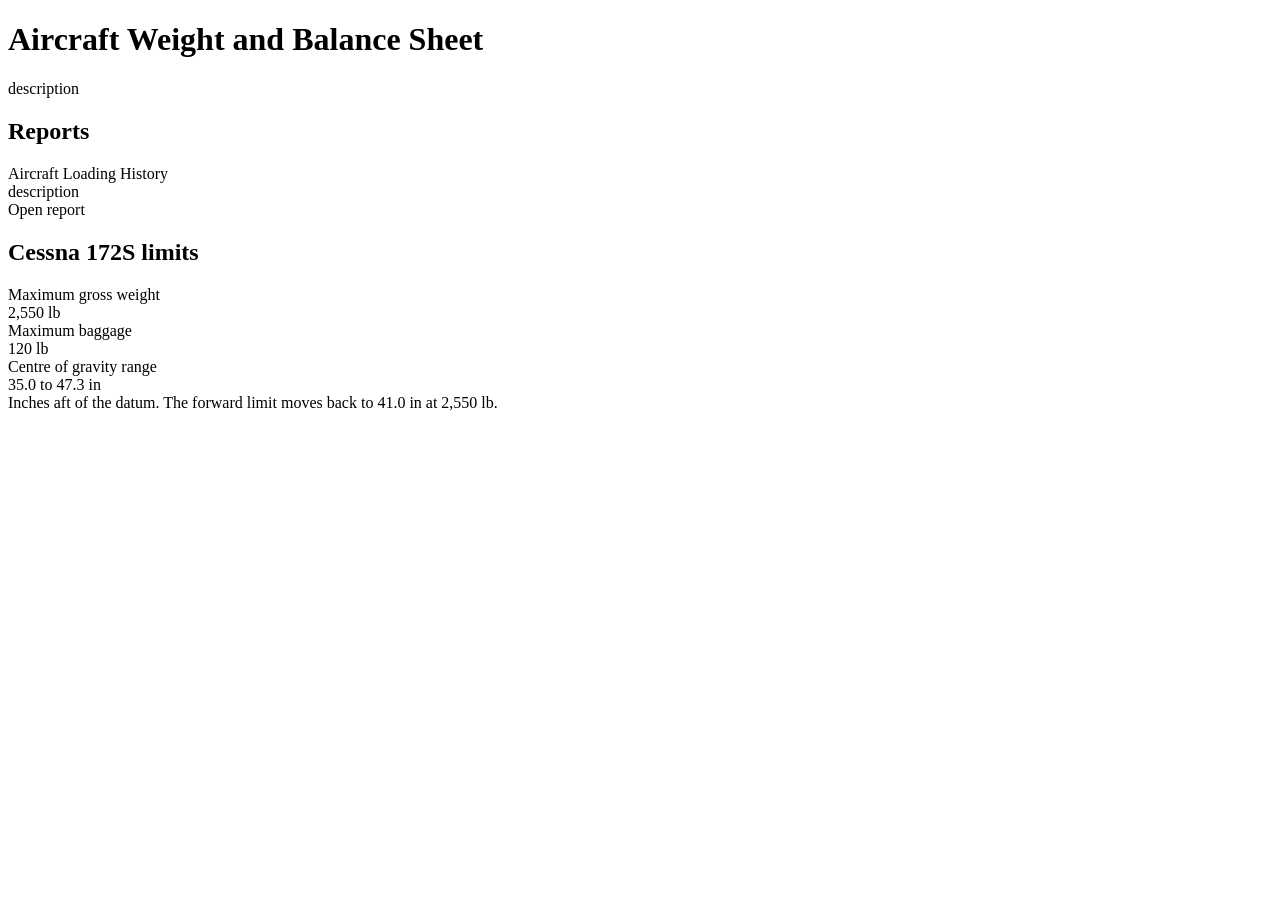
<file: Project/aircraft_weight_balance_app/src/main/resources/templates/index.html>
<!DOCTYPE html>
<html lang="en" xmlns:th="http://www.thymeleaf.org">
<head th:replace="~{fragments/head :: head(null)}"></head>
<body>
<header th:replace="~{fragments/navHeader :: navbar('home')}"></header>

<main class="app-main">
    <div class="page-header">
        <h1 class="page-title" th:text="#{application.name}">Aircraft Weight and Balance Sheet</h1>
        <p class="page-lede" th:text="#{label.home.description}">description</p>
    </div>

    <h2 class="section-title">Reports</h2>
    <div class="link-grid">
        <a class="card link-card" th:href="@{/report/loadsheet/history}">
            <div class="card-title" th:text="#{label.report.loading.history}">Aircraft Loading History</div>
            <div class="card-caption" th:text="#{label.report.loading.history.description}">description</div>
            <div class="link-cta">Open report <i class="fas fa-arrow-right"></i></div>
        </a>
    </div>

    <h2 class="section-title">Cessna 172S limits</h2>
    <div class="tiles">
        <div class="card">
            <div class="tile-label">Maximum gross weight</div>
            <div class="tile-value">2,550 lb</div>
        </div>
        <div class="card">
            <div class="tile-label">Maximum baggage</div>
            <div class="tile-value">120 lb</div>
        </div>
        <div class="card">
            <div class="tile-label">Centre of gravity range</div>
            <div class="tile-value">35.0 to 47.3 in</div>
            <div class="tile-note">Inches aft of the datum. The forward limit moves back to 41.0 in at 2,550 lb.</div>
        </div>
    </div>
</main>

<footer th:replace="~{fragments/footer :: footer}"></footer>
</body>
</html>
</file>
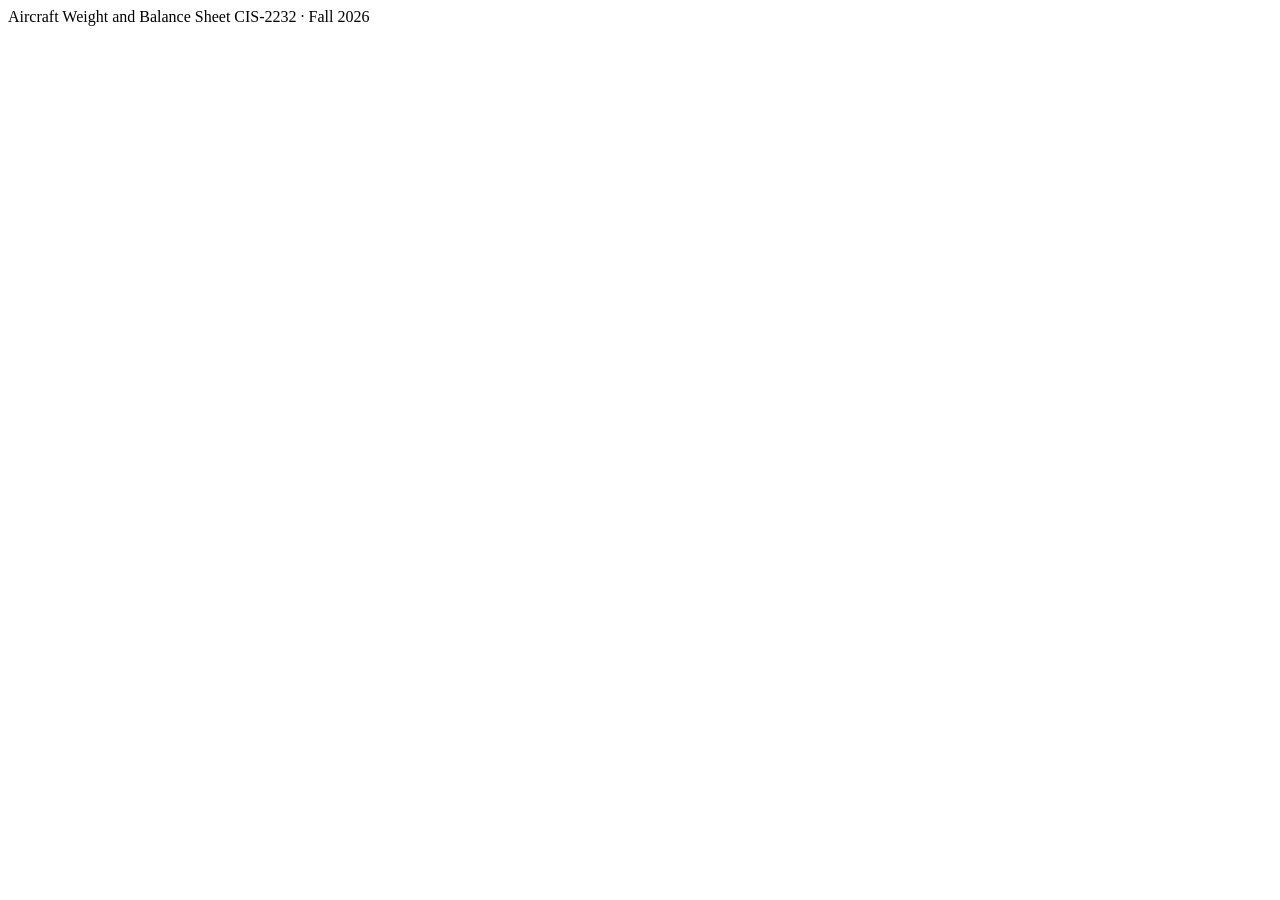
<file: Project/aircraft_weight_balance_app/src/main/resources/templates/fragments/footer.html>
<!DOCTYPE html>
<html xmlns:th="http://www.thymeleaf.org">
<footer th:fragment="footer" class="app-footer">
    <div class="app-footer-inner">
        <span th:text="#{application.name}">Aircraft Weight and Balance Sheet</span>
        <span>CIS-2232 · Fall 2026</span>
    </div>
</footer>
</html>
</file>
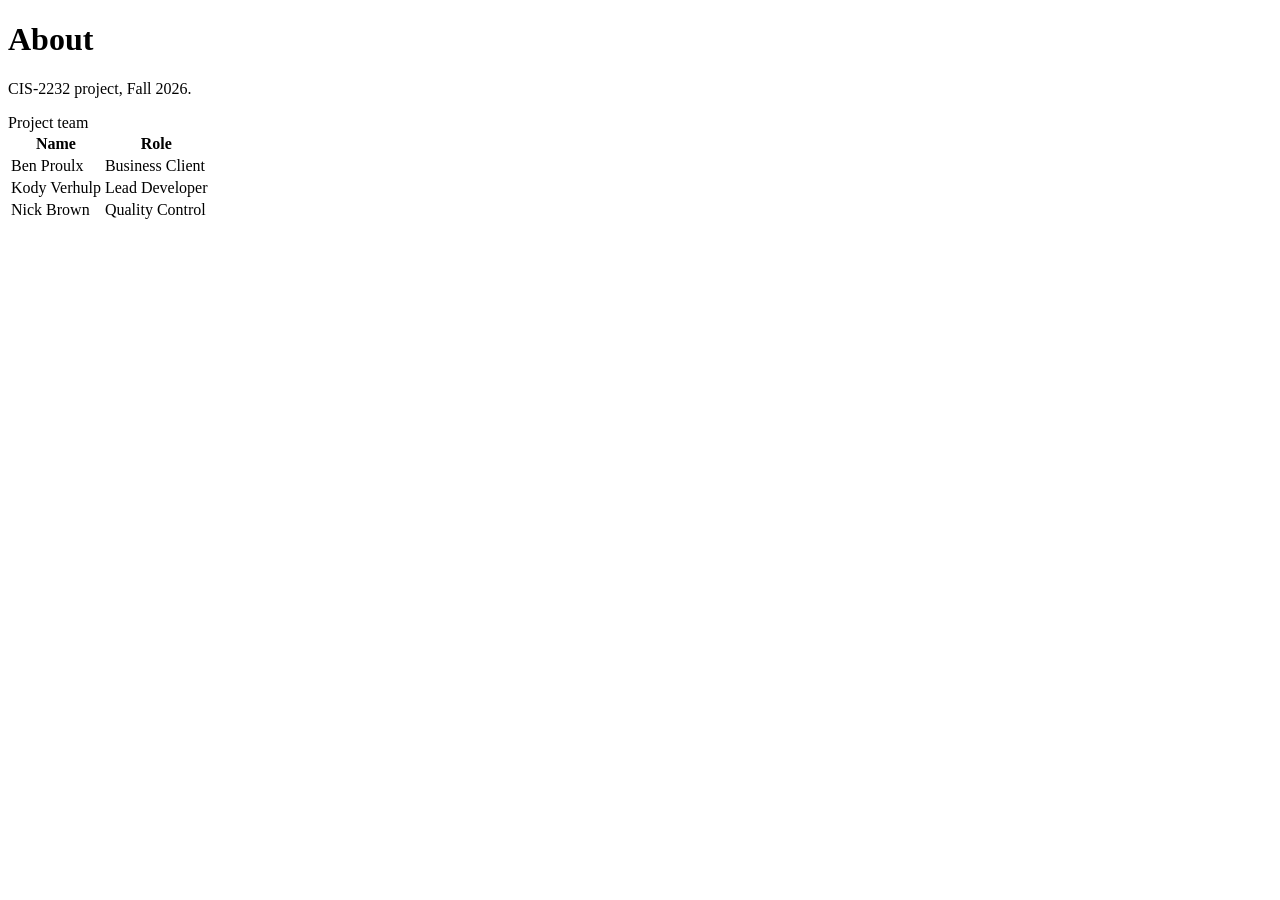
<file: Project/aircraft_weight_balance_app/src/main/resources/templates/other/about.html>
<!DOCTYPE html>
<html lang="en" xmlns:th="http://www.thymeleaf.org">
<head th:replace="~{fragments/head :: head(#{about})}"></head>
<body>
<header th:replace="~{fragments/navHeader :: navbar('about')}"></header>

<main class="app-main">
    <div class="page-header">
        <h1 class="page-title" th:text="#{about}">About</h1>
        <p class="page-lede">CIS-2232 project, Fall 2026.</p>
    </div>

    <div class="card">
        <div class="card-title">Project team</div>
        <div class="table-wrap">
            <table class="data-table">
                <thead>
                <tr>
                    <th>Name</th>
                    <th>Role</th>
                </tr>
                </thead>
                <tbody>
                <tr>
                    <td>Ben Proulx</td>
                    <td>Business Client</td>
                </tr>
                <tr>
                    <td>Kody Verhulp</td>
                    <td>Lead Developer</td>
                </tr>
                <tr>
                    <td>Nick Brown</td>
                    <td>Quality Control</td>
                </tr>
                </tbody>
            </table>
        </div>
    </div>
</main>

<footer th:replace="~{fragments/footer :: footer}"></footer>
</body>
</html>
</file>
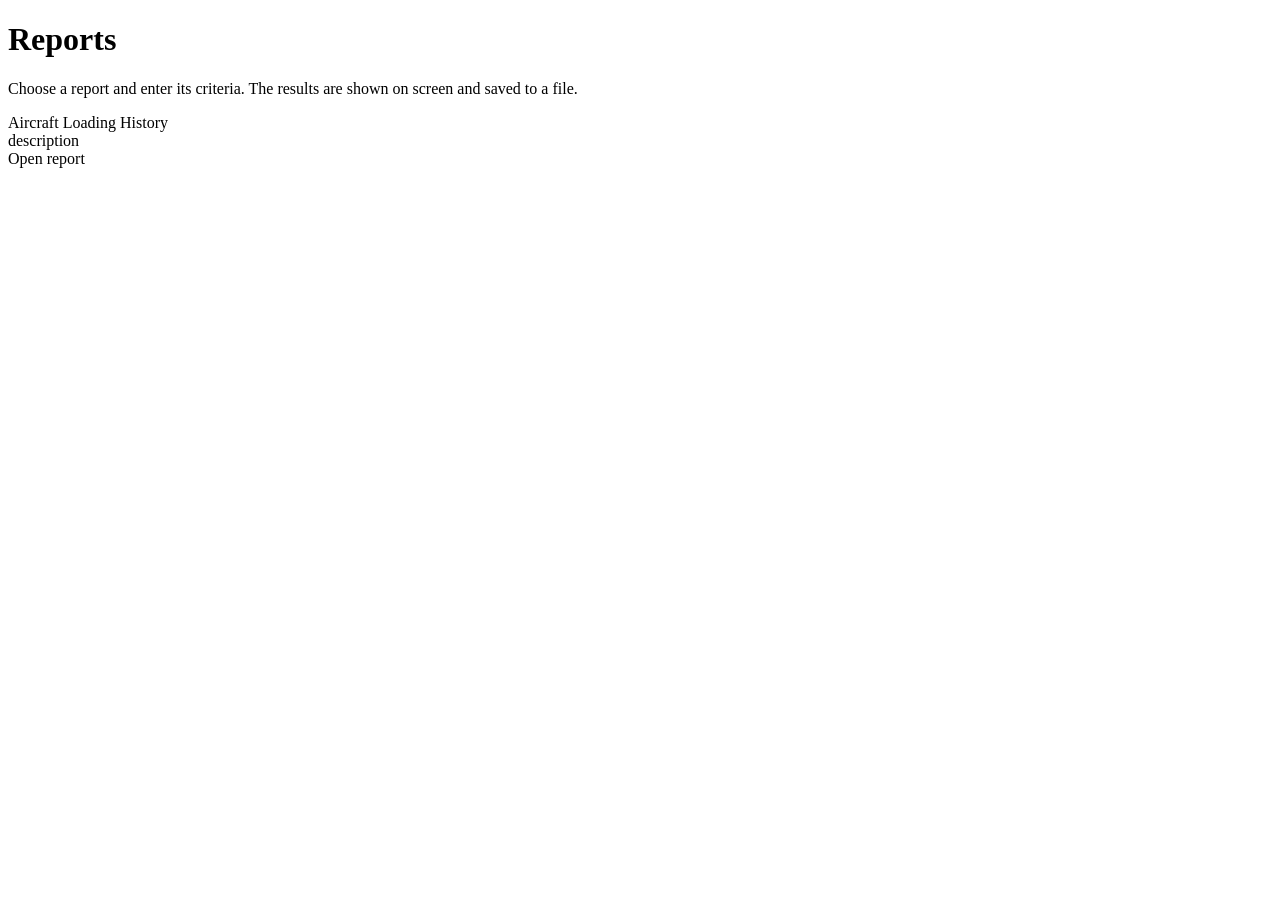
<file: Project/aircraft_weight_balance_app/src/main/resources/templates/report/list.html>
<!DOCTYPE html>
<html lang="en" xmlns:th="http://www.thymeleaf.org">
<head th:replace="~{fragments/head :: head('Reports')}"></head>
<body>
<header th:replace="~{fragments/navHeader :: navbar('reports')}"></header>

<main class="app-main">
    <div class="page-header">
        <h1 class="page-title">Reports</h1>
        <p class="page-lede">Choose a report and enter its criteria. The results are shown on screen and saved to a file.</p>
    </div>

    <div class="link-grid">
        <a class="card link-card" th:href="@{/report/loadsheet/history}">
            <div class="card-title" th:text="#{label.report.loading.history}">Aircraft Loading History</div>
            <div class="card-caption" th:text="#{label.report.loading.history.description}">description</div>
            <div class="link-cta">Open report <i class="fas fa-arrow-right"></i></div>
        </a>
    </div>
</main>

<footer th:replace="~{fragments/footer :: footer}"></footer>
</body>
</html>
</file>
